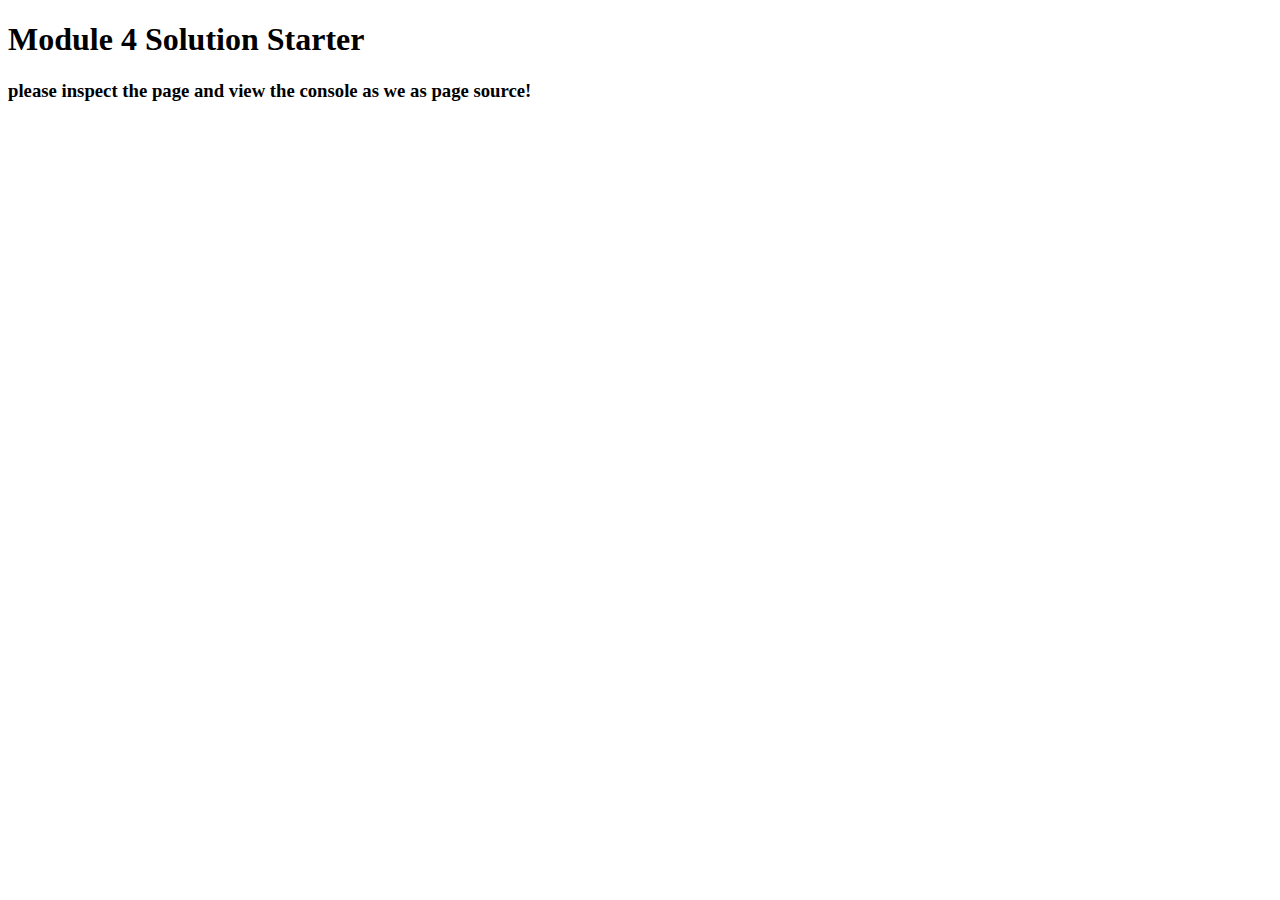
<file: module-4 solution/index.html>
<!DOCTYPE html>
<html>
<head>
  <meta charset="utf-8">
  <title>Module 4 Solution Starter</title>
  <script  type="text/javascript" src="speakhello.js"></script>
  <script  type="text/javascript" src="speakgoodbye.js"></script>
  <script  type="text/javascript" src="script.js"></script>
  

</head>
<body>
  <h1>Module  4 Solution Starter</h1>
  <h3>please inspect the page and view the console as we as page source!</h3>

</body>
</html>
</file>
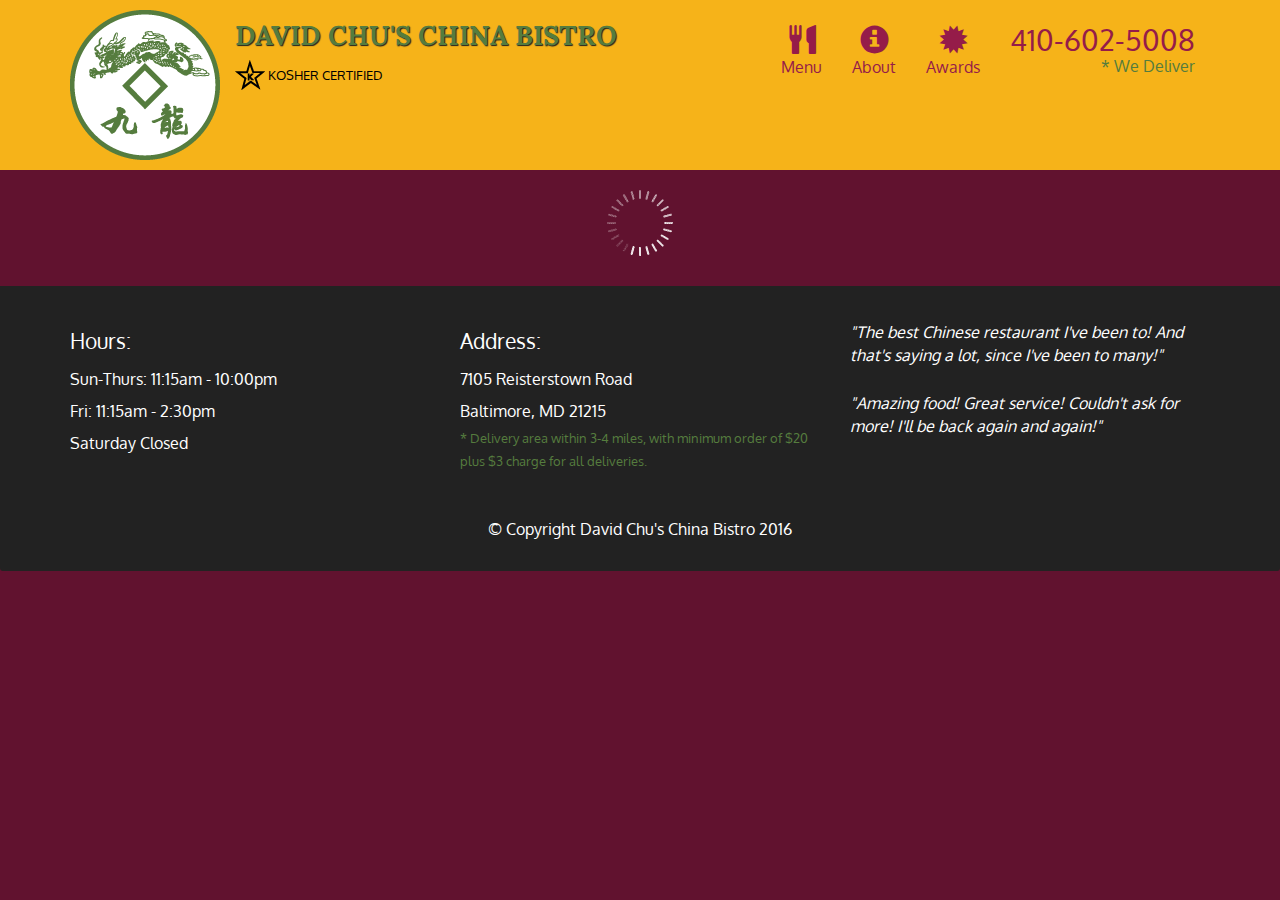
<file: module-5 solution/index.html>
<!doctype html>
<html lang="en">
  <head>
    <meta charset="utf-8">
    <meta http-equiv="X-UA-Compatible" content="IE=edge">
    <meta name="viewport" content="width=device-width, initial-scale=1">
    <title>David Chu's China Bistro</title>
    <link rel="stylesheet" href="css/bootstrap.min.css">
    <link rel="stylesheet" href="css/styles.css">
    <link href='https://fonts.googleapis.com/css?family=Oxygen:400,300,700' rel='stylesheet' type='text/css'>
    <link href='https://fonts.googleapis.com/css?family=Lora' rel='stylesheet' type='text/css'>
  </head>
<body>
  <header>
    <nav id="header-nav" class="navbar navbar-default">
      <div class="container">
        <div class="navbar-header">
          <a href="index.html" class="pull-left visible-md visible-lg">
            <div id="logo-img" alt="Logo image"></div>
          </a>

          <div class="navbar-brand">
            <a href="index.html"><h1>David Chu's China Bistro</h1></a>
            <p>
              <img src="images/star-k-logo.png" alt="Kosher certification">
              <span>Kosher Certified</span>
            </p>
          </div>

          <button id="navbarToggle" type="button" class="navbar-toggle collapsed" data-toggle="collapse" data-target="#collapsable-nav" aria-expanded="false">
            <span class="sr-only">Toggle navigation</span>
            <span class="icon-bar"></span>
            <span class="icon-bar"></span>
            <span class="icon-bar"></span>
          </button>
        </div>
        
        <div id="collapsable-nav" class="collapse navbar-collapse">
           <ul id="nav-list" class="nav navbar-nav navbar-right">
            <li id="navHomeButton" class="visible-xs active">
              <a href="index.html">
                <span class="glyphicon glyphicon-home"></span> Home</a>
            </li>
            <li id="navMenuButton">
              <a href="#" onclick="$dc.loadMenuCategories();">
                <span class="glyphicon glyphicon-cutlery"></span><br class="hidden-xs"> Menu</a>
            </li>
            <li>
              <a href="#">
                <span class="glyphicon glyphicon-info-sign"></span><br class="hidden-xs"> About</a>
            </li>
            <li>
              <a href="#">
                <span class="glyphicon glyphicon-certificate"></span><br class="hidden-xs"> Awards</a>
            </li>
            <li id="phone" class="hidden-xs">
              <a href="tel:410-602-5008">
                <span>410-602-5008</span></a><div>* We Deliver</div>
            </li>
          </ul><!-- #nav-list -->
        </div><!-- .collapse .navbar-collapse -->
      </div><!-- .container -->
    </nav><!-- #header-nav -->
  </header>

  <div id="call-btn" class="visible-xs">
    <a class="btn" href="tel:410-602-5008">
    <span class="glyphicon glyphicon-earphone"></span>
    410-602-5008
    </a>
  </div>
  <div id="xs-deliver" class="text-center visible-xs">* We Deliver</div>

  <div id="main-content" class="container"></div>

  <footer class="panel-footer">
    <div class="container">
      <div class="row">
        <section id="hours" class="col-sm-4">
          <span>Hours:</span><br>
          Sun-Thurs: 11:15am - 10:00pm<br>
          Fri: 11:15am - 2:30pm<br>
          Saturday Closed
          <hr class="visible-xs">
        </section>
        <section id="address" class="col-sm-4">
          <span>Address:</span><br>
          7105 Reisterstown Road<br>
          Baltimore, MD 21215
          <p>* Delivery area within 3-4 miles, with minimum order of $20 plus $3 charge for all deliveries.</p>
          <hr class="visible-xs">
        </section>
        <section id="testimonials" class="col-sm-4">
          <p>"The best Chinese restaurant I've been to! And that's saying a lot, since I've been to many!"</p>
          <p>"Amazing food! Great service! Couldn't ask for more! I'll be back again and again!"</p>
        </section>
      </div>
      <div class="text-center">&copy; Copyright David Chu's China Bistro 2016</div>
    </div>
  </footer>

  <!-- jQuery (Bootstrap JS plugins depend on it) -->
  <script src="js/jquery-2.1.4.min.js"></script>
  <script src="js/bootstrap.min.js"></script>
  <script src="js/ajax-utils.js"></script>
  <script src="js/script.js"></script>
</body>
</html>
</file>
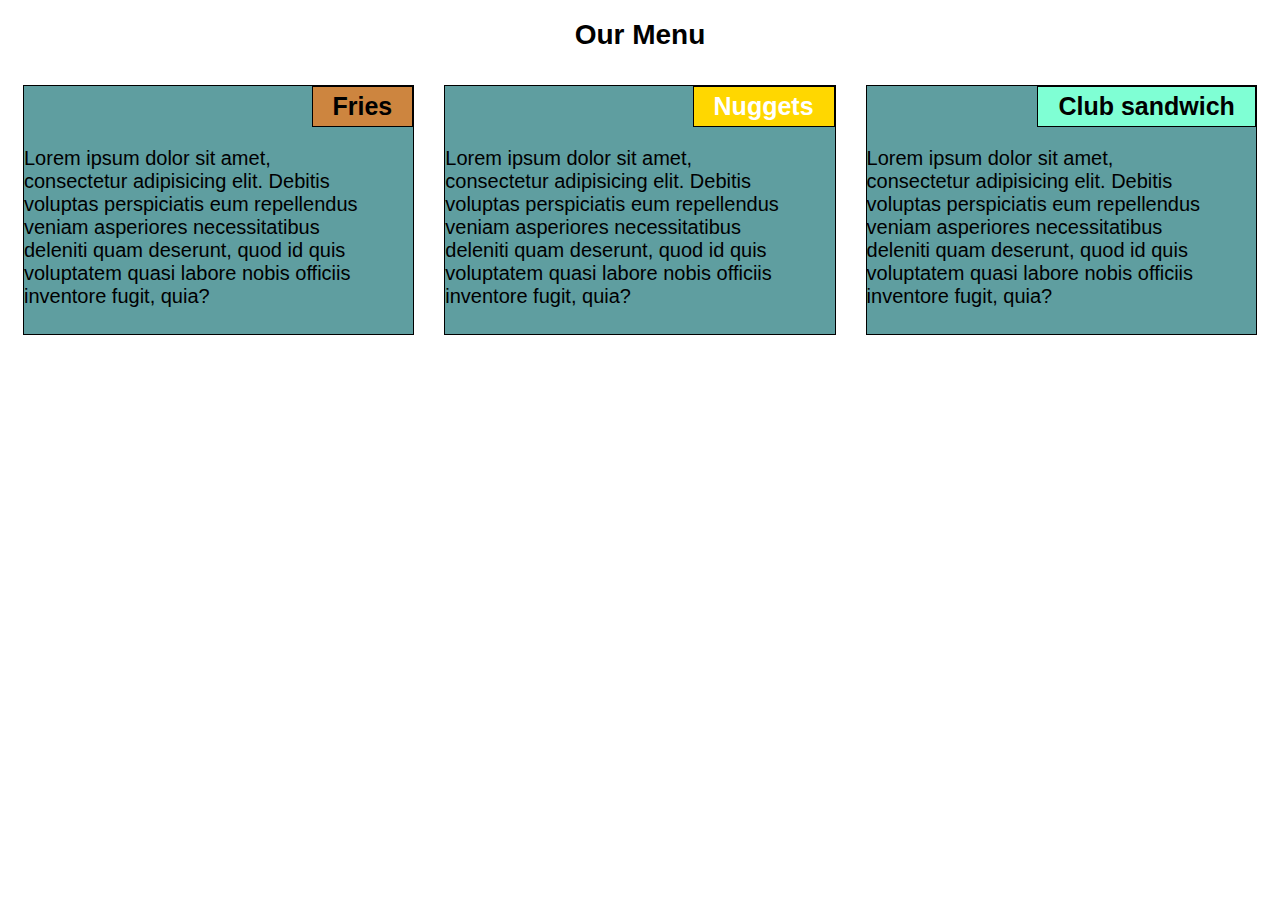
<file: coursera/kidus.html>
<!DOCTYPE html>
<html>
    <head>
        <meta charset="utf-8" >
    <meta http-equiv="X-UA-Compatible" content="IE=edge">
    <title>Module2 Assignment</title>
    <meta name="viewport" content="width=device-width, initial-scale=1">
   <link rel="stylesheet" href="kidus.css">
    </head>
    <body>
        <h1>Our Menu</h1>
        <div class="col-lg-4 col-md-6 col-sm-12">
        <section>
           <h2 id="Fries">Fries</h2>
            <p>Lorem ipsum dolor sit amet, consectetur adipisicing elit. Debitis voluptas perspiciatis eum repellendus veniam asperiores necessitatibus deleniti quam deserunt, quod id quis voluptatem quasi labore nobis officiis inventore fugit, quia?</p>
        </section>
        </div>
        <div class="col-lg-4 col-md-6 col-sm-12">
            <section>
                <h2 id="Nuggets">Nuggets</h2>
                <p>Lorem ipsum dolor sit amet, consectetur adipisicing elit. Debitis voluptas perspiciatis eum repellendus veniam asperiores necessitatibus deleniti quam deserunt, quod id quis voluptatem quasi labore nobis officiis inventore fugit, quia?</p>
            </section>
        </div>
    
        <div class="col-lg-4 col-md-12 col-sm-12">
            <section>
                <h2 id="Clubsandwich">Club sandwich</h2>
               <p>Lorem ipsum dolor sit amet, consectetur adipisicing elit. Debitis voluptas perspiciatis eum repellendus veniam asperiores necessitatibus deleniti quam deserunt, quod id quis voluptatem quasi labore nobis officiis inventore fugit, quia?</p>
            </section>
        </div>
    </body>
</html>
</file>
<file: module-5 solution/css/styles.css>
body {
  font-size: 16px;
  color: #fff;
  background-color: #61122f;
  font-family: 'Oxygen', sans-serif;
}

/** HEADER **/
#header-nav {
  background-color: #f6b319;
  border-radius: 0;
  border: 0;
}

#logo-img {
  background: url('../images/restaurant-logo_large.png') no-repeat;
  width: 150px;
  height: 150px;
  margin: 10px 15px 10px 0;
}

.navbar-brand {
  padding-top: 25px;
}
.navbar-brand h1 { /* Restaurant name */
  font-family: 'Lora', serif;
  color: #557c3e;
  font-size: 1.5em;
  text-transform: uppercase;
  font-weight: bold;
  text-shadow: 1px 1px 1px #222;
  margin-top: 0;
  margin-bottom: 0;
  line-height: .75;
}
.navbar-brand a:hover, .navbar-brand a:focus {
  text-decoration: none;
}
.navbar-brand p { /* Kosher cert */
  color: #000;
  text-transform: uppercase;
  font-size: .7em;
  margin-top: 15px;
}
.navbar-brand p span { /* Star-K */
  vertical-align: middle;
}

#nav-list {
  margin-top: 10px;
}
#nav-list a {
  color: #951C49;
  text-align: center;
}
#nav-list a:hover {
  background: #E7E7E7;
}
#nav-list a span {
  font-size: 1.8em;
}

#phone {
  margin-top: 5px;
}
#phone a { /* Phone number */
  text-align: right;
  padding-bottom: 0;
}
#phone div { /* We Deliver */
  color: #557c3e;
  text-align: right;
  padding-right: 15px;
}

.navbar-header button.navbar-toggle, .navbar-header .icon-bar {
  border: 1px solid #61122f;
}
.navbar-header button.navbar-toggle {
  clear: both;
  margin-top: -30px;
}
/* END HEADER */

/* FOOTER */
.panel-footer {
  margin-top: 30px;
  padding-top: 35px;
  padding-bottom: 30px;
  background-color: #222;
  border-top: 0;
}
.panel-footer div.row {
  margin-bottom: 35px;
}
#hours, #address {
  line-height: 2;
}
#hours > span, #address > span {
  font-size: 1.3em;
}
#address p {
  color: #557c3e;
  font-size: .8em;
  line-height: 1.8;
}
#testimonials {
  font-style: italic;
}
#testimonials p:nth-child(2) {
  margin-top: 25px;
}
/* END FOOTER */



/* HOME PAGE */
.container .jumbotron {
  box-shadow: 0 0 50px #3F0C1F;
  border: 2px solid #3F0C1F;
}

#menu-tile, #specials-tile, #map-tile {
  height: 250px;
  width: 100%;
  margin-bottom: 15px;
  position: relative;
  border: 2px solid #3F0C1F;
  overflow: hidden;
}
#menu-tile:hover, #specials-tile:hover, #map-tile:hover {
  box-shadow: 0 1px 5px 1px #cccccc;
}
#menu-tile {
  background: url('../images/menu-tile.jpg') no-repeat;
  background-position: center;
}
#specials-tile {
  background: url('../images/specials-tile.jpg') no-repeat;
  background-position: center;
}
#menu-tile span, #specials-tile span, #map-tile span {
  position: absolute;
  bottom: 0;
  right: 0;
  width: 100%;
  text-align: center;
  font-size: 1.6em;
  text-transform: uppercase;
  background-color: #000;
  color: #fff;
  opacity: .8;
}
/* END HOME PAGE */

/* MENU CATEGORIES PAGE */
.category-tile { 
  position: relative;
  border: 2px solid #3F0C1F;
  overflow: hidden;
  width: 200px;
  height: 200px;
  margin: 0 auto 15px;
}
.category-tile span {
  position: absolute;
  bottom: 0;
  right: 0;
  width: 100%;
  text-align: center;
  font-size: 1.2em;
  text-transform: uppercase;
  background-color: #000;
  color: #fff;
  opacity: .8;
}
.category-tile:hover {
  box-shadow: 0 1px 5px 1px #cccccc;
}

#menu-categories-title + div {
  margin-bottom: 50px;
}
/* END MENU CATEGORIES PAGE */

/* SINGLE CATEGORY PAGE */
.menu-item-tile {
  margin-bottom: 25px;
}
.menu-item-tile hr {
  width: 80%;
}
.menu-item-tile .menu-item-price {
  font-size: 1.1em;
  text-align: right;
  margin-top: -15px;
  margin-right: -15px;
}
.menu-item-tile .menu-item-price span {
  font-size: .6em;
}
.menu-item-photo {
  position: relative;
  border: 2px solid #3F0C1F; 
  overflow: hidden;
  padding: 0;
  margin-right: -15px;
  margin-left: auto;
  margin-bottom: 20px;
  max-width: 250px;
}
.menu-item-photo div {
  position: absolute;
  bottom: 0;
  right: 0;
  width: 80px;
  background-color: #557c3e;
  text-align: center;
}
.menu-item-description {
  padding-right: 30px;
}
h3.menu-item-title {
  margin: 0 0 10px;
}
.menu-item-details {
  font-size: .9em;
  font-style: italic;
}
/* END SINGLE CATEGORY PAGE */


/********** Large devices only **********/
@media (min-width: 1200px) {
  .container .jumbotron {
    background: url('../images/jumbotron_1200.jpg') no-repeat;
    height: 675px;
  }
}

/********** Medium devices only **********/
@media (min-width: 992px) and (max-width: 1199px) {
  /* Header */
  #logo-img {
    background: url('../images/restaurant-logo_medium.png') no-repeat;
    width: 100px;
    height: 100px;
    margin: 5px 5px 5px 0;
  }
  /* End Header */

  /* Home Page */
  .container .jumbotron {
    background: url('../images/jumbotron_992.jpg') no-repeat;
    height: 558px;
  }
  /* End Home Page */
}

/********** Small devices only **********/
@media (min-width: 768px) and (max-width: 991px) {
  /* Home Page */
  .container .jumbotron {
    background: url('../images/jumbotron_768.jpg') no-repeat;
    height: 432px;
  }
  /* End Home Page */
}

/********** Extra small devices only **********/
@media (max-width: 767px) {
  /* Header */
  .navbar-brand {
    padding-top: 10px;
    height: 80px;
  }
  .navbar-brand h1 { /* Restaurant name */
    padding-top: 10px;
    font-size: 5vw; /* 1vw = 1% of viewport width */
  }
  .navbar-brand p { /* Kosher cert */
    font-size: .6em;
    margin-top: 12px;
  }
  .navbar-brand p img { /* Star-K */
    height: 20px;
  }

  #collapsable-nav a { /* Collapsed nav menu text */
    font-size: 1.2em;
  }
  #collapsable-nav a span { /* Collapsed nav menu glyph */
    font-size: 1em;
    margin-right: 5px;
  }

  #call-btn > a {
    font-size: 1.5em;
    display: block;
    margin: 0 20px;
    padding: 10px;
    border: 2px solid #fff;
    background-color: #f6b319;
    color: #951c49;
  }
  #xs-deliver {
    margin-top: 5px;
    font-size: .7em;
    letter-spacing: .1em;
    text-transform: uppercase;
  }
  /* End Header */

  /* Footer */
  .panel-footer section {
    margin-bottom: 30px;
    text-align: center;
  }
  .panel-footer section:nth-child(3) {
    margin-bottom: 0; /* margin already exists on the whole row */
  }
  .panel-footer section hr {
    width: 50%;
  }
  /* End Footer */

  /* Home Page */
  .container .jumbotron {
    margin-top: 30px;
    padding: 0;
  }
  #menu-tile, #specials-tile {
    width: 360px;
    margin: 0 auto 15px;
  }

  .menu-item-photo {
    margin-right: auto;
  }
  .menu-item-tile .menu-item-price {
    text-align: center;
  }
  .menu-item-description {
    text-align: center;;
  }
}


/********** Super extra small devices Only :-) (e.g., iPhone 4) **********/
@media (max-width: 479px) {
  /* Header */
  .navbar-brand h1 { /* Restaurant name */
    padding-top: 5px;
    font-size: 6vw;
  }
  /* End Header */
  
  /* Home page */
  #menu-tile, #specials-tile {
    width: 280px;
    margin: 0 auto 15px;
  }

  .col-xxs-12 {
    position: relative;
    min-height: 1px;
    padding-right: 15px;
    padding-left: 15px;
    float: left;
    width: 100%;
  }
}
</file>
<file: coursera/kidus.css>
* {
    box-sizing: border-box;
    font-family: sans-serif, serif;
}

h1 {
    color: black;
    font-size: 175%;
    text-align: center;
}

section {
    border: 1px solid black;    
    background-color: cadetblue;
    height: 250px;
    overflow: auto;
    font-size: 125%;
}

h2 {
    float: right;
    border:1px solid black;
    font-size: 125%;
    padding: 5px 20px 5px 20px;
    margin-top: 0;
    margin-bottom: 20px;
}

p {
    clear: right;
    width: 90%;
}

#Fries {
    background-color: peru;
    color: black;
}

#Nuggets {
    background-color:gold;
    color: white;
}

#Clubsandwich {
    background-color:aquamarine;
    color: black;
}


/********** Desktop version **********/
@media (min-width: 992px) {
    .col-lg-1, .col-lg-2, .col-lg-3, .col-lg-4, .col-lg-5, .col-lg-6, .col-lg-7, .col-lg-8, .col-lg-9, .col-lg-10, .col-lg-11, .col-lg-12 {
      float: left;
      padding: 15px;
    }
    .col-lg-1 {
      width: 8.33%;
    }
    .col-lg-2 {
      width: 16.66%;
    }
    .col-lg-3 {
      width: 25%;
    }
    .col-lg-4 {
      width: 33.33%;
    }
    .col-lg-5 {
      width: 41.66%;
    }
    .col-lg-6 {
      width: 50%;
    }
    .col-lg-7 {
      width: 58.33%;
    }
    .col-lg-8 {
      width: 66.66%;
    }
    .col-lg-9 {
      width: 75%;
    }
    .col-lg-10 {
      width: 83.33%;
    }
    .col-lg-11 {
      width: 91.66%;
    }
    .col-lg-12 {
      width: 100%;
    }
  }
  
  /********** Tablet version **********/
  @media (min-width: 768px) and (max-width: 991px) {
    .col-md-1, .col-md-2, .col-md-3, .col-md-4, .col-md-5, .col-md-6, .col-md-7, .col-md-8, .col-md-9, .col-md-10, .col-md-11, .col-md-12 {
      float: left;
      padding: 15px;
    }
    .col-md-1 {
      width: 8.33%;
    }
    .col-md-2 {
      width: 16.66%;
    }
    .col-md-3 {
      width: 25%;
    }
    .col-md-4 {
      width: 33.33%;
    }
    .col-md-5 {
      width: 41.66%;
    }
    .col-md-6 {
      width: 50%;
    }
    .col-md-7 {
      width: 58.33%;
    }
    .col-md-8 {
      width: 66.66%;
    }
    .col-md-9 {
      width: 75%;
    }
    .col-md-10 {
      width: 83.33%;
    }
    .col-md-11 {
      width: 91.66%;
    }
    .col-md-12 {
      width: 100%;
    }
  }

  /********** Mobile version **********/
  @media (max-width: 767px) {
    .col-sm-1, .col-sm-2, .col-sm-3, .col-sm-4, .col-sm-5, .col-sm-6, .col-sm-7, .col-sm-8, .col-sm-9, .col-sm-10, .col-sm-11, .col-sm-12 {
      float: left;
      padding: 15px;
    }
    .col-sm-1 {
      width: 8.33%;
    }
    .col-sm-2 {
      width: 16.66%;
    }
    .col-sm-3 {
      width: 25%;
    }
    .col-sm-4 {
      width: 33.33%;
    }
    .col-sm-5 {
      width: 41.66%;
    }
    .col-sm-6 {
      width: 50%;
    }
    .col-sm-7 {
      width: 58.33%;
    }
    .col-sm-8 {
      width: 66.66%;
    }
    .col-sm-9 {
      width: 75%;
    }
    .col-sm-10 {
      width: 83.33%;
    }
    .col-sm-11 {
      width: 91.66%;
    }
    .col-sm-12 {
      width: 100%;
    }
  }

  #Fries:hover, active {
    color: white;
    background-color: rgb(0, 0, 0);
    cursor: pointer;
  }

  #Nuggets:hover, active {
    color: khaki;
    background-color: white;
    cursor: pointer;
  }

  #Clubsandwich:hover, active {
    color:gray;
    background-color: forestgreen;
    cursor: pointer;
  }
</file>
